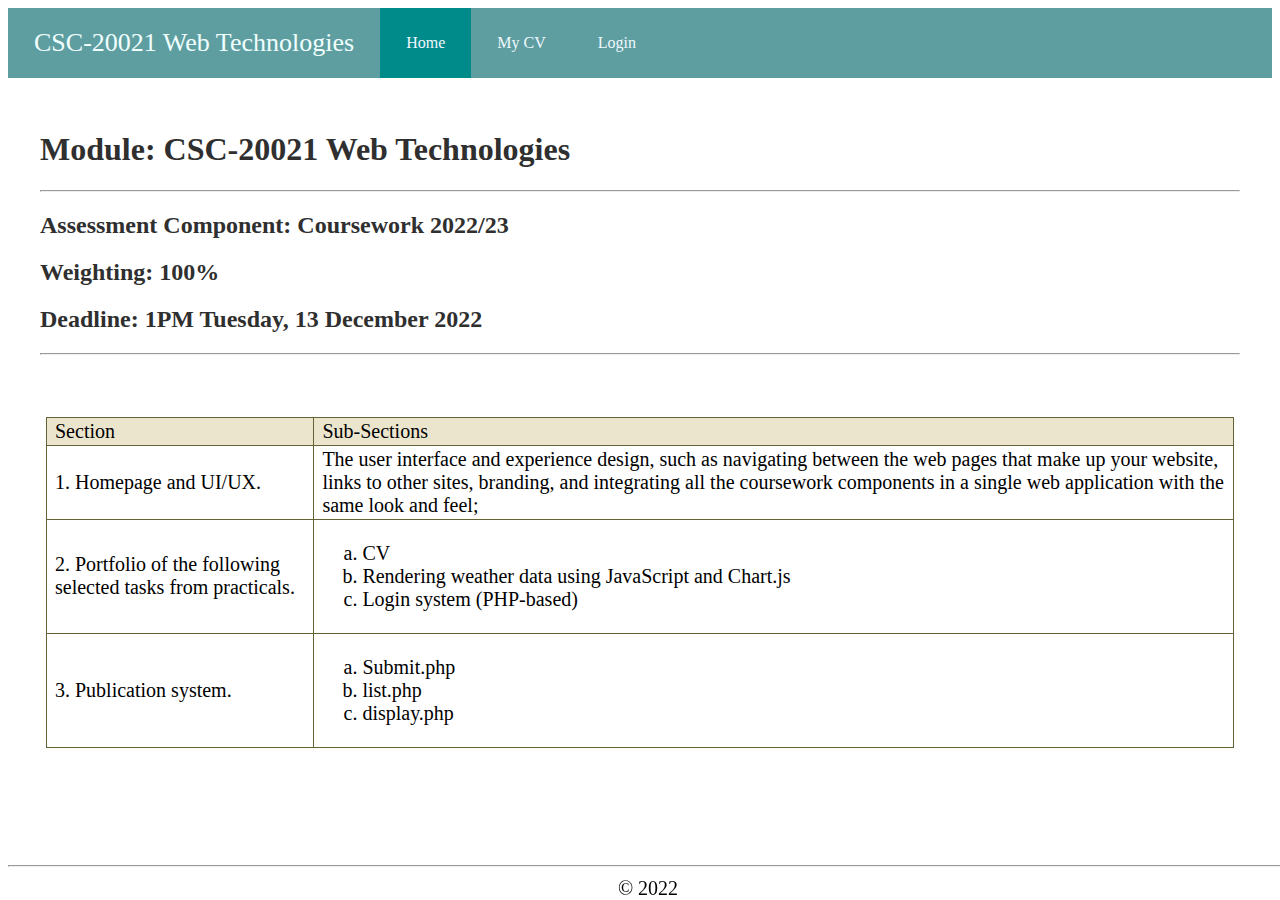
<file: index.html>
<!DOCTYPE html>
<html lang="en">
    <head>
        <link rel="stylesheet" href="assets/style.css">
        <title>
            CSC-20021 Web Technologies
        </title>
    </head>
    <body>
        <div class="content">
            <nav class="navbar">
                <a class="mybrand" href="index.html">CSC-20021 Web Technologies</a>
                <ul>
                    <li class="active">
                        <a href="index.html">Home</a>
                    </li>
                    <li>
                        <a href="CV.html">My CV</a>
                    </li>
                    <li class="login">
                        <a href="login.html" class="login">Login</a>
                    </li>
                </ul>
            </nav>
        </div>

        <div class="container">
            <h1 class="">
                Module: CSC-20021 Web Technologies
            </h1>
            <hr>
            <h2>
                Assessment Component: Coursework 2022/23
            </h2>
            <h2>
                Weighting: 100%
            </h2>
            <h2>
                Deadline: 1PM Tuesday, 13 December 2022
            </h2>
            <hr>
        </div>
        <div class="container">
            <table>
                <thead>
                    <tr>
                        <td>Section</td>
                        <td>Sub-Sections</td>
                    </tr>
                </thead>
                <tr>
                    <td>1. Homepage and UI/UX.</td>
                    <td> The user interface and experience design, such as navigating between the web pages that make up your website, links to other sites, branding, and integrating all the coursework components in a single web application with the same look and feel; </td>
                </tr>
                <tr>
                    <td>2. Portfolio of the following selected tasks from practicals.</td>
                    <td>
                        <ol type="a">
                            <li>CV</li>
                            <li>Rendering weather data using JavaScript and Chart.js </li>
                            <li>Login system (PHP-based) </li>
                        </ol>
                    </td>
                </tr>
                <tr>
                    <td>3. Publication system.</td>
                    <td>
                        <ol type="a">
                            <li>Submit.php</li>
                            <li>list.php</li>
                            <li>display.php</li>
                        </ol>
                    </td>
                </tr>
            </table>
        </div>

        <footer>
            <hr>
            &copy; 2022
        </footer>
    </body>
</html>
</file>
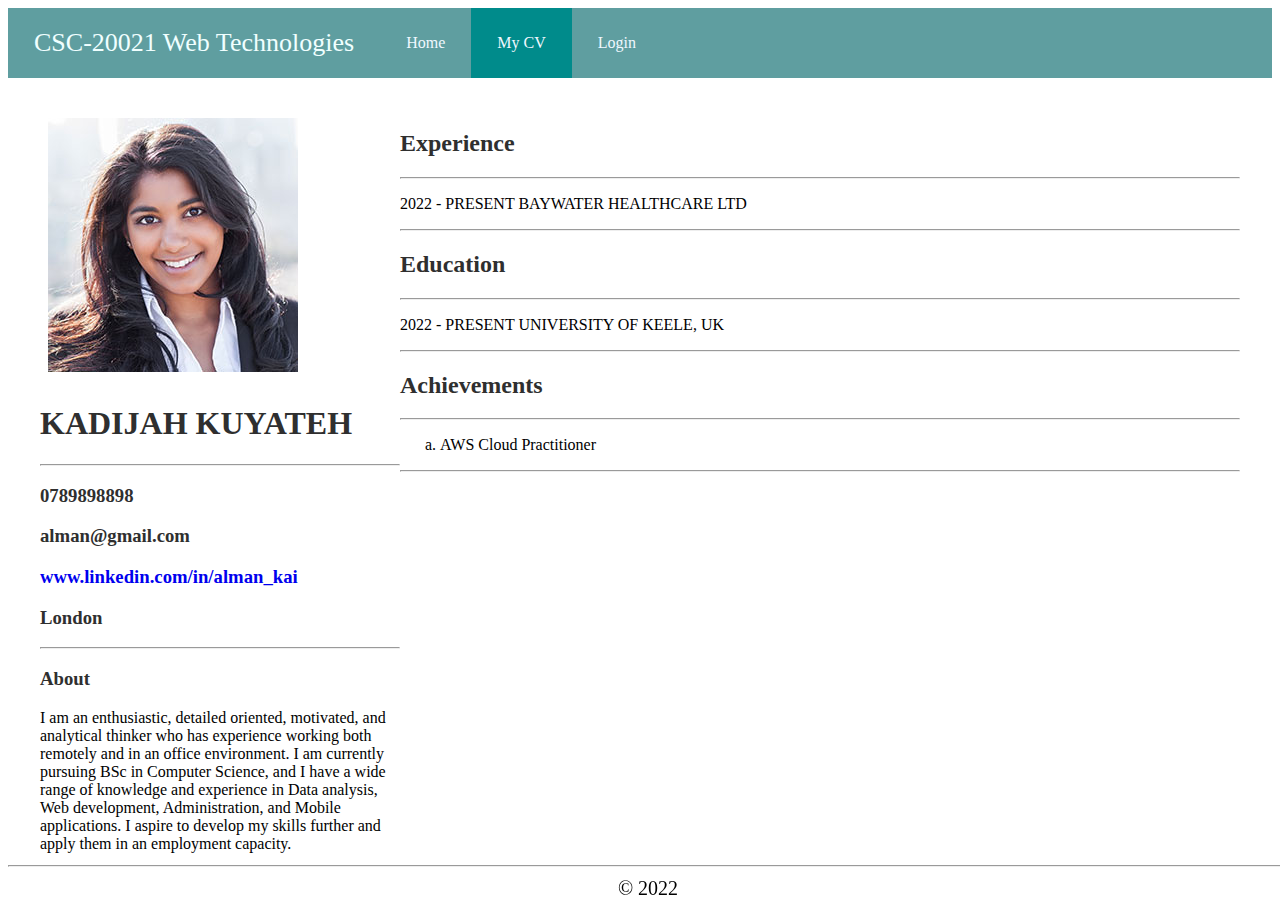
<file: CV.html>
<!DOCTYPE html>
<html lang="en">
<head>
    <meta charset="UTF-8">
    <link rel="stylesheet" href="assets/style.css">
    <title>
        CV - CSC-20021 Web Technologies
    </title>
</head>
<body>
    <div>
            <nav class="navbar">
                <a class="mybrand" href="index.html">CSC-20021 Web Technologies</a>
                <ul>
                    <li>
                        <a href="index.html">Home</a>
                    </li>
                    <li class="active">
                        <a href="CV.html">My CV</a>
                    </li>
                    <li class="login">
                        <a href="login.html" class="login">Login</a>
                    </li>
                </ul>
            </nav>
        </div>

        <div class="container">
            <div class="left-pane">
                <img src="assets/img/Dij.jpg">
                <h1>KADIJAH KUYATEH</h1>
                <hr>
                <h3>0789898898</h3>
                <h3>alman@gmail.com</h3>
                <h3><a href="#">www.linkedin.com/in/alman_kai</a></h3>
                <h3>London</h3>
                <hr>
                <h3>About</h3>
                <p>I am an enthusiastic, detailed oriented, motivated, and analytical thinker who has experience working both remotely and in an office environment. I am currently pursuing BSc in Computer Science, and I have a wide range of knowledge and experience in Data analysis, Web development, Administration, and Mobile applications. I aspire to develop my skills further and apply them in an employment capacity.</p>
            </div>

            <div class="right-pane">
                <h2>Experience</h2>
                <hr>
                <p>2022 - PRESENT BAYWATER HEALTHCARE LTD</p>
                <hr>
                <h2>Education</h2>
                <hr>
                <p>2022 - PRESENT UNIVERSITY OF KEELE, UK</p>
                <hr>
                <h2>Achievements</h2>
                <hr>
                <p>
                    <ol type="a">
                        <li>AWS Cloud Practitioner</li>
                    </ol>
                </p>
                <hr>
            </div>
        </div>

        <footer>
            <hr>
            &copy; 2022
        </footer>
</body>
</html>
</file>
<file: assets/style.css>
body{
    font-family: Calibri;

}

.container{
    padding: 16px;
    margin: 16px;
}

h1, h2, h3, h4, h5 {
    color: #2f2f2f;
}

a {
    text-decoration: none;
}

.navbar {
    background-color: cadetblue;
    display: flex;
    align-items: center;
}

.navbar a{
    color: aliceblue;
}

.navbar ul{
    padding: 0;
    margin: 0;
    display: flex;
    list-style-type: none;
    align-items: center;
}

.navbar .mybrand{
    font-size: 26px;
    padding: 0 26px;
    color: azure;
    display: block;
}

.navbar ul li a{
    display: block;
    padding: 26px;
    color: aliceblue;
}

.navbar ul a:hover, .navbar ul a:focus, .navbar ul .active{
    background-color: darkcyan;
}

.login {
    float: right;
}

.content {
    position: relative;
}

table{
    border: 1px solid #636336;
    border-collapse: collapse;
    font-size: 20px;
    padding: 4px;
    margin: 6px;
}

td {
    padding: 2px 8px;
    border:1px solid  #636336;
}

thead {
    background-color: #ECE5CE;
}

footer {
    text-align: center;
    font-size: 20px;
    position: fixed;
    bottom: 0;
    width: 100%;
}

.left-pane {
    width: 30%;
    float: left;
}

.right-pane {
    width: 70%;
    float: right;
}

img {
    margin: 8px;
}

input[type=text], input[type=password] {
    box-sizing: border-box;
    padding: 10px 18px;
    margin: 8px 0;
    width: 100%;
    display: inline-block;
    border: 2px solid #636336;
}

.form-control {
    padding: 16px;
}

button {
    cursor: pointer;
    border: #2f2f2f;
    margin: 8px 0px;
    padding: 14px;
    width: 100%;
    background-color: darkcyan;
    color: white;
    font-size: 16px;
}

.new-record {
    border: #2f2f2f;
    margin: 8px 0px;
    font-size: 16px;
    padding: 14px;
    color: white;
    background-color: darkcyan;
    width: 100px;
}

form {
    width: 500px;
}
</file>
